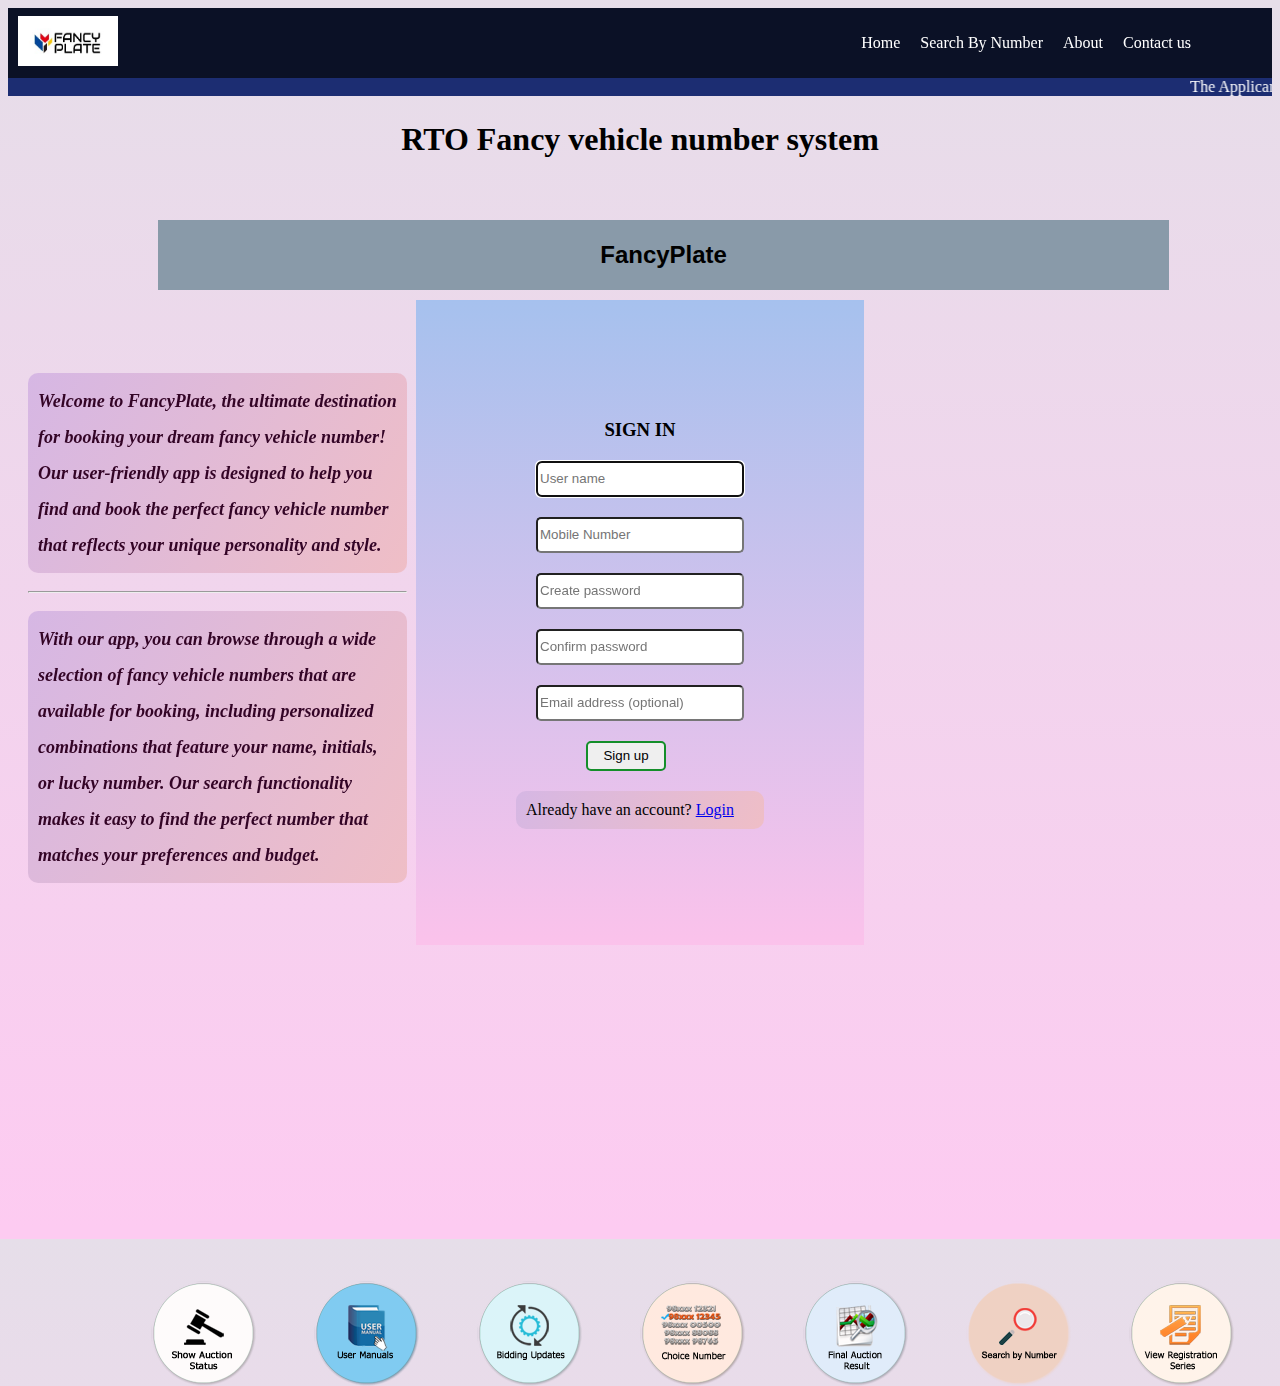
<file: index.html>
<!DOCTYPE html>
<html>

<head>
    <meta charset='utf-8'>
    <meta http-equiv='X-UA-Compatible' content='IE=edge'>
    <title>RTO Fancy vehicle number system</title>
    <meta name='viewport' content='width=device-width, initial-scale=1'>
    <link rel='stylesheet' type='text/css' media='screen' href='main.css'>
</head>

<body>
    <div class="nav">
        <div class="logo"><img src="./image/logo/fancyplate-1.jpg" alt="" height="50px" width="100px"></div>
        <div class="bar"><a href="./index.html">Home</a> </div>
        <div class="bar"><a href="./searchbyno.html">Search By Number</a> </div>
        <div class="bar"><a href="./aboutUs.html">About</a> </div>
        <div class="bar"><a href="./contactus.html">Contact us</a> </div>
    </div>
    <marquee scrollamount="8" behavior="scroll" direction="left"
        style="background-color:rgba(23, 41, 111, 0.98); color:white">The Applicants will have to create their Login
        through New Public User link for Reserving of Registration Mark of Choice/Fancy Number
    </marquee>
    <br>
    <div class="event">
        <div>
            <h1>RTO Fancy vehicle number system
            </h1>
        </div>



    </div>
    <div class="heading">
        <h2>FancyPlate</h2>
    </div>

    <div class="form">
        <div class="inner">
            <form action="">
                <h3 align="center">SIGN IN</h3>
                <div class="item"><input type="text" id="name" placeholder="User name" autofocus required></div>
                <div class="item"><input type="tel" name="num" id="num" placeholder="Mobile Number" required></div>
                <div class="item"><input type="password" name="password" id="" placeholder="Create password" required>
                </div>
                <div class="item"><input type="password" name="password" id="" placeholder="Confirm password" required>
                </div>
                <div class="item"><input type="email" name="email" id="email" placeholder="Email address (optional)">
                </div>
                <div class="item"><button type="submit">Sign up</button></div>
                <div>
                    <p>Already have an account? <a href="./login.html">Login</a></p>
                </div>

            </form>
        </div>
    </div>
    <div class="outer">
        <div class="content co">
            <p> Welcome to FancyPlate, the ultimate destination for booking your dream fancy vehicle number! Our
                user-friendly app is designed to help you find and book the perfect fancy vehicle number that reflects
                your unique personality and style.
            </p>
            <hr>
            <p>With our app, you can browse through a wide selection of fancy vehicle numbers that are available for
                booking, including personalized combinations that feature your name, initials, or lucky number. Our
                search functionality makes it easy to find the perfect number that matches your preferences and budget.
            </p>
        </div>

        <div class="content2 co">
            <p>Our app also features a simple and secure booking process that allows you to complete your booking in
                just a few clicks. You can choose your preferred payment method and receive instant confirmation of your
                booking. </p>
            <hr>
            <p>At FancyPlate, we're committed to providing our customers with the highest level of service and support.
                Our team of experts is always available to assist you with any questions or concerns you may have. We're
                dedicated to ensuring that your booking experience is smooth, easy, and hassle-free.
            </p>
        </div>
    </div>
        <div class="icon">
        <div class="item"><a href="./auctiostatus.html">
                <div class="image1 img">
                    <!--<div class="name"> Show auction</div>-->
                </div>
            </a>

        </div>
        <div class="item"><a href="">
                <div class="image2 img">
                    <!-- <div class="name">User Manuals</div> -->
                </div>
            </a>

        </div>
        <div class="item"><a href="./bindingupdates.html">
                <div class="image3 img">
                    <!-- <div class="name">Bidding updates</div> -->
                </div>
            </a>

        </div>
        <div class="item"><a href="">
                <div class="image4 img">
                    <!-- <div class="name">Choice Number</div> -->
                </div>
            </a>

        </div>
        <div class="item"><a href="">
                <div class="image5 img">
                    <!--<div class="name">Final Auction result</div> -->
                </div>
            </a>

        </div>
        <div class="item">
            <a href="./searchbyno.html">
                <div class="image6 img">
                    <!-- <div class="name"> Search by Number</div> -->
                </div>
            </a>

        </div>
        <div class="item">
            <a href="">
                <div class="image7 img">
                    <!--  <div class="name">Web Registration series</div> -->
                </div>
            </a>

        </div>
    </div>
</body>

</html>
</file>
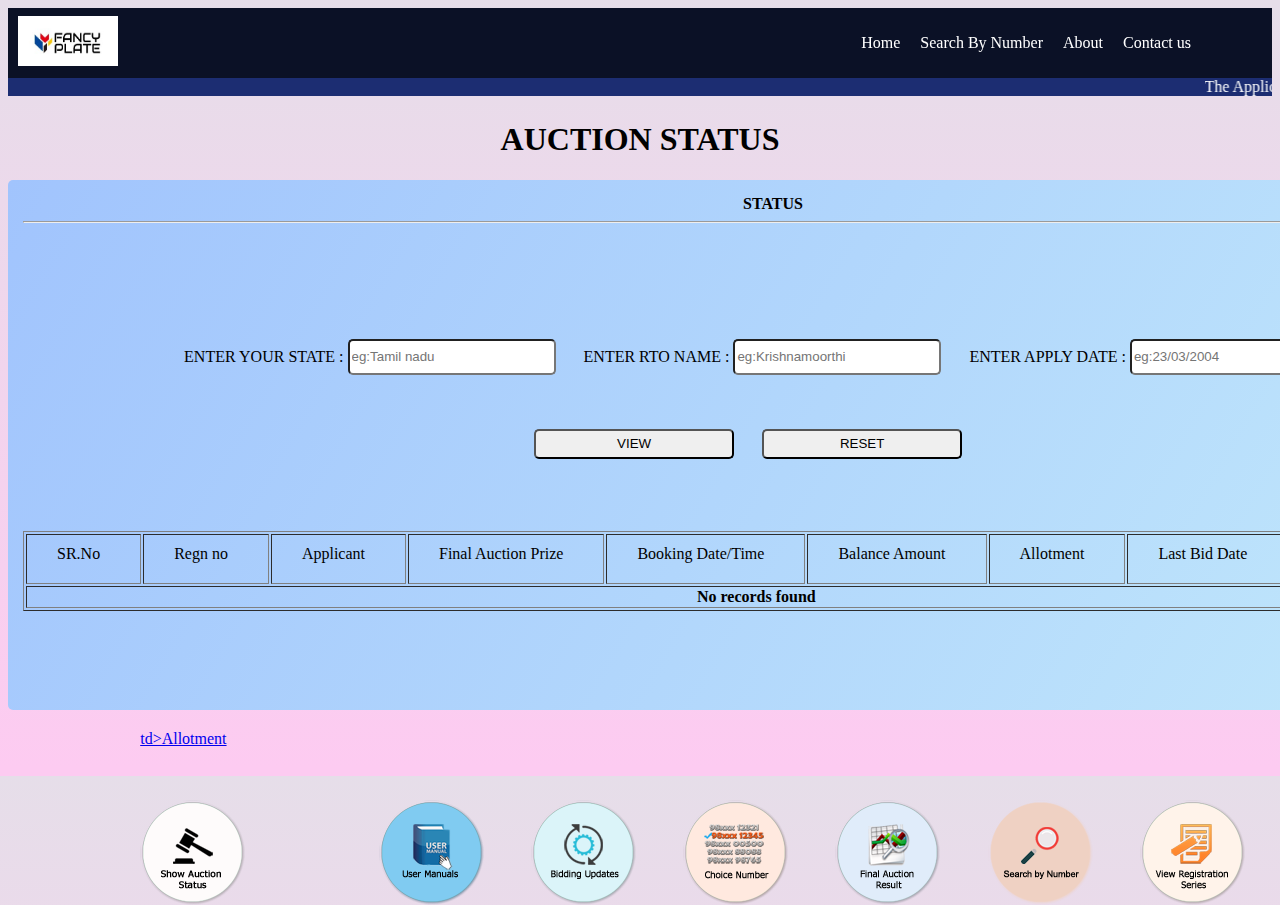
<file: auctiostatus.html>
<!DOCTYPE html>
<html>

<head>
    <meta charset='utf-8'>
    <meta http-equiv='X-UA-Compatible' content='IE=edge'>
    <title>Search by Number</title>
    <meta name='viewport' content='width=device-width, initial-scale=1'>
    <link rel='stylesheet' type='text/css' media='screen' href='main.css'>
</head>

<body>
    <div class="nav">
        <div class="logo"><img src="./image/logo/fancyplate-1.jpg" alt="" height="50px" width="100px"></div>
        <div class="bar"><a href="./index.html">Home</a> </div>
        <div class="bar"><a href="./searchbyno.html">Search By Number</a> </div>
        <div class="bar"><a href="./aboutUs.html">About</a> </div>
        <div class="bar"><a href="./searchbyno.html">Contact us</a> </div>
    </div>
    <marquee scrollamount="8" behavior="scroll" direction="left"
        style="background-color:rgba(23, 41, 111, 0.98); color:white">The Applicants will have to create their Login
        through New Public User link for Reserving of Registration Mark of Choice/Fancy Number
    </marquee>
    <h1 align="center">AUCTION STATUS</h1>
    <div class="box1">
        <div align="center"><b>STATUS</b></div>
        <hr><BR></BR><BR></BR>

        <div class="first">
            <form action="get">
                <br><br>
                ENTER YOUR STATE : <input type="text" placeholder="eg:Tamil nadu">&nbsp;&nbsp;&nbsp;&nbsp;&nbsp;&nbsp;
                ENTER RTO NAME : <input type="text" placeholder="eg:Krishnamoorthi">&nbsp;&nbsp;&nbsp;&nbsp;&nbsp;&nbsp;
                ENTER APPLY DATE : <input type="text" placeholder="eg:23/03/2004">&nbsp;&nbsp;&nbsp;&nbsp;&nbsp;&nbsp;
                <br><br>
                <BR></BR>
                <div class="buttons">
                    <input align="center" type="button" value="VIEW">&nbsp;&nbsp;&nbsp;&nbsp;&nbsp;&nbsp;
                    <input align="center" type="reset" value="RESET">
                </div>  
            </form>
        </div>
        <br><br><br><br>
        <div class="table">
            <table border="1px">
                <tr>
                    <td>SR.No</td>
                    <td>Regn no</td>
                    <td>Applicant</td>
                    <td>Final Auction Prize</td>
                    <td>Booking Date/Time</td>
                    <td>Balance Amount</td>
                    <td>Allotment</td>
                    <td>Last Bid Date</td>
                    <td>Final Acution Price</td>
                </tr>
                <tr>
                    <th colspan="9">No records found</th> 
                </tr>
            </table>
        </div>
    </div><div class="icon">
        <div class="item"><a href="./auctiostatus.html">
                <div class="image1 img">
                    <!--<div class="name"> Show auction</div>-->
                </div>td>Allotment</td>
            </a>

        </div>
        <div class="item"><a href="">
                <div class="image2 img">
                    <!-- <div class="name">User Manuals</div> -->
                </div>
            </a>

        </div>
        <div class="item"><a href="./bindingupdates.html">
                <div class="image3 img">
                    <!-- <div class="name">Bidding updates</div> -->
                </div>
            </a>

        </div>
        <div class="item"><a href="">
                <div class="image4 img">
                    <!-- <div class="name">Choice Number</div> -->
                </div>
            </a>

        </div>
        <div class="item"><a href="">
                <div class="image5 img">
                    <!--<div class="name">Final Auction result</div> -->
                </div>
            </a>

        </div>
        <div class="item">
            <a href="./searchbyno.html">
                <div class="image6 img">
                    <!-- <div class="name"> Search by Number</div> -->
                </div>
            </a>

        </div>
        <div class="item">
            <a href="">
                <div class="image7 img">
                    <!--  <div class="name">Web Registration series</div> -->
                </div>
            </a>

        </div>
    </div>
    </body>
</file>
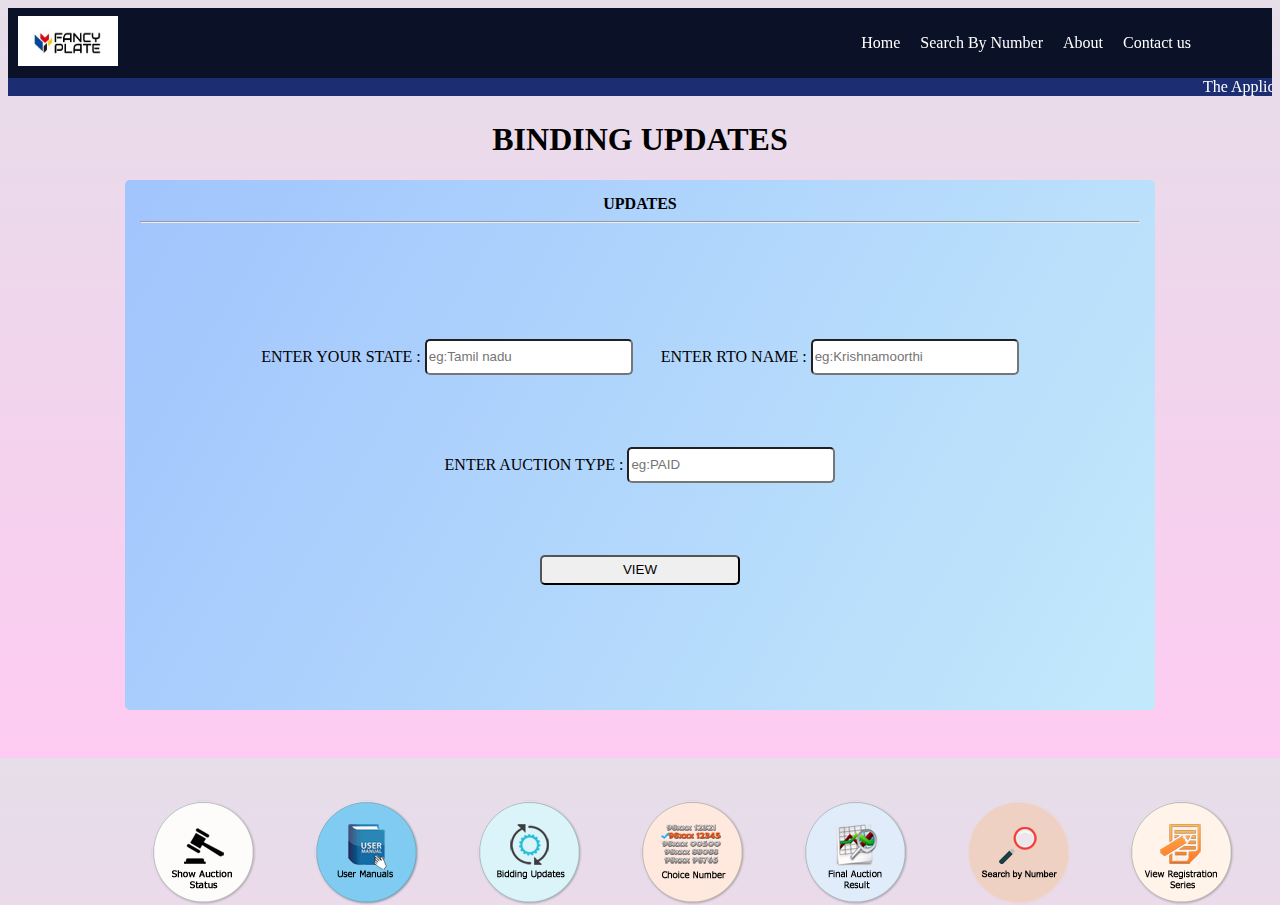
<file: bindingupdates.html>
<!DOCTYPE html>
<html>

<head>
    <meta charset='utf-8'>
    <meta http-equiv='X-UA-Compatible' content='IE=edge'>
    <title>Search by Number</title>
    <meta name='viewport' content='width=device-width, initial-scale=1'>
    <link rel='stylesheet' type='text/css' media='screen' href='main.css'>
</head>

<body>
    <div class="nav">
        <div class="logo"><img src="./image/logo/fancyplate-1.jpg" alt="" height="50px" width="100px"></div>
        <div class="bar"><a href="./index.html">Home</a> </div>
        <div class="bar"><a href="./searchbyno.html">Search By Number</a> </div>
        <div class="bar"><a href="./aboutUs.html">About</a> </div>
        <div class="bar"><a href="./contactus.html">Contact us</a> </div>
    </div>
    <marquee scrollamount="8" behavior="scroll" direction="left"
        style="background-color:rgba(23, 41, 111, 0.98); color:white">The Applicants will have to create their Login
        through New Public User link for Reserving of Registration Mark of Choice/Fancy Number
    </marquee>
    <h1 align="center">BINDING UPDATES</h1>
    <div class="box">
        <div align="center"><b>UPDATES</b></div>
        <hr><BR></BR><BR></BR>

        <div class="first">
            <form action="get">
                <br><br>
                ENTER YOUR STATE : <input type="text" placeholder="eg:Tamil nadu">&nbsp;&nbsp;&nbsp;&nbsp;&nbsp;&nbsp;
                ENTER RTO NAME : <input type="text" placeholder="eg:Krishnamoorthi">
            </form>
        </div>

        <div class="first">
            <form action="get">
                <br><br>
                <BR></BR>
                ENTER AUCTION TYPE : <input type="number" placeholder="eg:PAID">
            </form>
        </div>
        <div class="first">
            <form action="get">
                <br><br>
                <BR></BR>
                <input type="button" value="VIEW">
            </form>
        </div>
    </div><div class="icon">
        <div class="item"><a href="./auctiostatus.html">
                <div class="image1 img">
                    <!--<div class="name"> Show auction</div>-->
                </div>
            </a>

        </div>
        <div class="item"><a href="">
                <div class="image2 img">
                    <!-- <div class="name">User Manuals</div> -->
                </div>
            </a>

        </div>
        <div class="item"><a href="./bindingupdates.html">
                <div class="image3 img">
                    <!-- <div class="name">Bidding updates</div> -->
                </div>
            </a>

        </div>
        <div class="item"><a href="">
                <div class="image4 img">
                    <!-- <div class="name">Choice Number</div> -->
                </div>
            </a>

        </div>
        <div class="item"><a href="">
                <div class="image5 img">
                    <!--<div class="name">Final Auction result</div> -->
                </div>
            </a>

        </div>
        <div class="item">
            <a href="./searchbyno.html">
                <div class="image6 img">
                    <!-- <div class="name"> Search by Number</div> -->
                </div>
            </a>

        </div>
        <div class="item">
            <a href="">
                <div class="image7 img">
                    <!--  <div class="name">Web Registration series</div> -->
                </div>
            </a>

        </div>
    </div>
    </body>
</file>
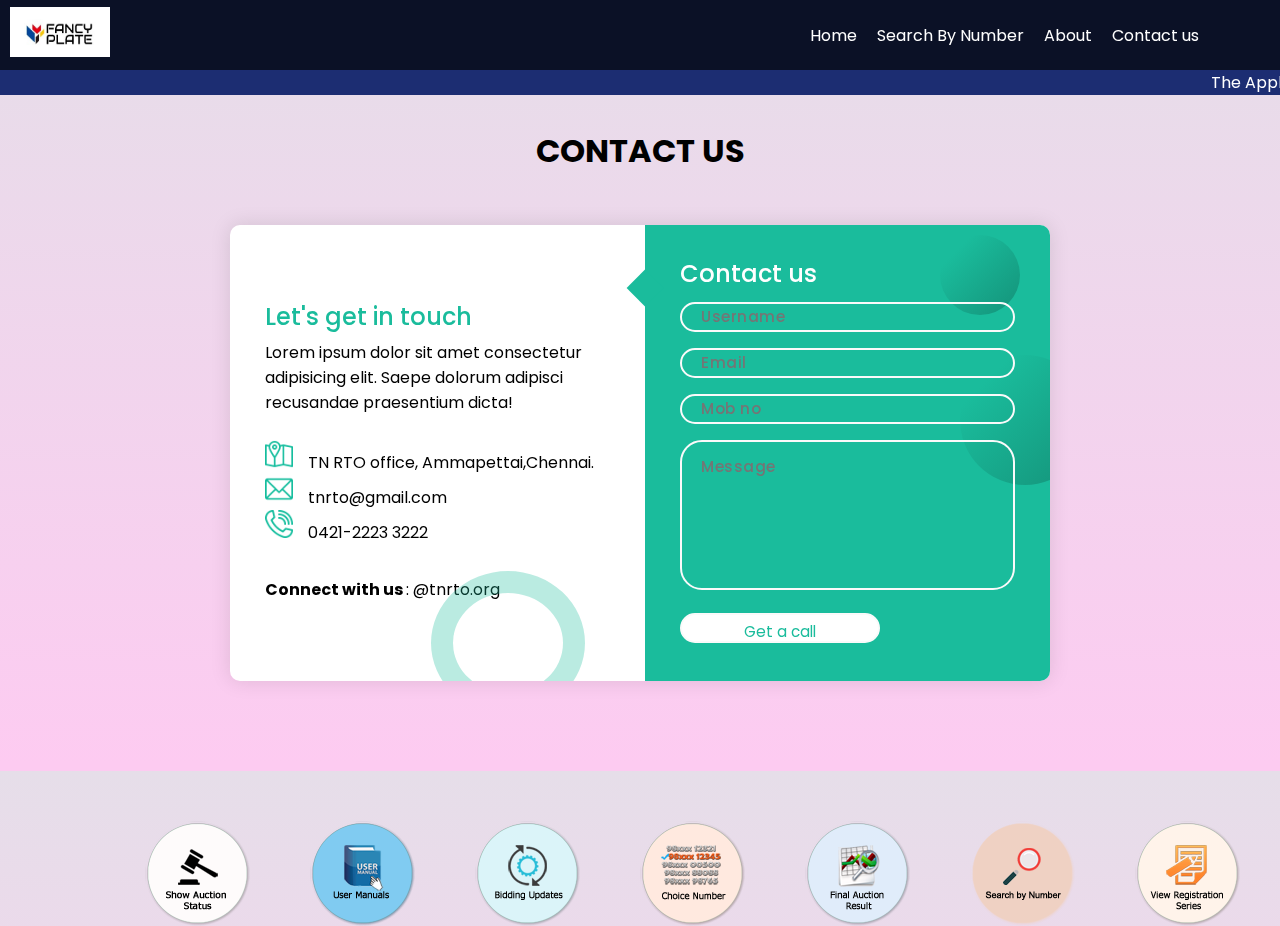
<file: contactus.html>
<!DOCTYPE html>
<html>

<head>
    <meta charset='utf-8'>
    <meta http-equiv='X-UA-Compatible' content='IE=edge'>
    <title>Search by Number</title>
    <meta name='viewport' content='width=device-width, initial-scale=1'>
    <link rel='stylesheet' type='text/css' media='screen' href='main.css'>
    <link rel="stylesheet" href="style.css">
</head>

<body>
    <div class="nav">
        <div class="logo"><img src="./image/logo/fancyplate-1.jpg" alt="" height="50px" width="100px"></div>
        <div class="bar"><a href="./index.html">Home</a> </div>
        <div class="bar"><a href="./searchbyno.html">Search By Number</a> </div>
        <div class="bar"><a href="./aboutUs.html">About</a> </div>
        <div class="bar"><a href="./contactus.html">Contact us</a> </div>
    </div>
    <marquee scrollamount="8" behavior="scroll" direction="left"
        style="background-color:rgba(23, 41, 111, 0.98); color:white">The Applicants will have to create their Login
        through New Public User link for Reserving of Registration Mark of Choice/Fancy Number
    </marquee>
    <br><br>
    <h1 align="center">CONTACT US</h1>
    <br><br>
    <div class="form">
        <div class="contact-info">
          <h3 class="title">Let's get in touch</h3>
            Lorem ipsum dolor sit amet consectetur adipisicing elit. Saepe
            dolorum adipisci recusandae praesentium dicta!
            <br><br>
          <div class="info">
            <div class="information">
              <img src="image/location.png" class="icon1" alt="" />
              TN RTO office, Ammapettai,Chennai.
            </div>
            <div class="information">
              <img src="image/email.png" class="icon1" alt="" />
              tnrto@gmail.com
            </div>
            <div class="information">
              <img src="image/phone.png" class="icon1" alt="" />
              0421-2223 3222
            </div>
          </div>

          <div class="social-media">
            <b>Connect with us </b>: @tnrto.org
            <br>
            
          </div>
        </div>

        <div class="contact-form">
          <span class="circle one"></span>
          <span class="circle two"></span>

          <form action="index.html" autocomplete="off">
            <h3 class="title">Contact us</h3>
            <div class="input-container">
              <input type="text" name="name" class="input" placeholder="Username"/>
            </div>
            <div class="input-container">
              <input type="email" name="email" class="input" placeholder="Email" />
            </div>
            <div class="input-container">
              <input type="tel" name="phone" class="input" placeholder="Mob no"/>
            </div>
            <div class="input-container textarea">
              <textarea name="message" class="input" placeholder="Message"></textarea>
            </div>
            <input type="submit" value="Get a call" class="btn"/>
          </form>
        </div>
      </div>
  <br><br>
    </div><div class="icon">
        <div class="item"><a href="./auctiostatus.html">
                <div class="image1 img">
                    <!--<div class="name"> Show auction</div>-->
                </div>
            </a>

        </div>
        <div class="item"><a href="">
                <div class="image2 img">
                    <!-- <div class="name">User Manuals</div> -->
                </div>
            </a>

        </div>
        <div class="item"><a href="./bindingupdates.html">
                <div class="image3 img">
                    <!-- <div class="name">Bidding updates</div> -->
                </div>
            </a>

        </div>
        <div class="item"><a href="">
                <div class="image4 img">
                    <!-- <div class="name">Choice Number</div> -->
                </div>
            </a>

        </div>
        <div class="item"><a href="">
                <div class="image5 img">
                    <!--<div class="name">Final Auction result</div> -->
                </div>
            </a>

        </div>
        <div class="item">
            <a href="./searchbyno.html">
                <div class="image6 img">
                    <!-- <div class="name"> Search by Number</div> -->
                </div>
            </a>

        </div>
        <div class="item">
            <a href="">
                <div class="image7 img">
                    <!--  <div class="name">Web Registration series</div> -->
                </div>
            </a>

        </div>
    </div>
    </body>
</file>
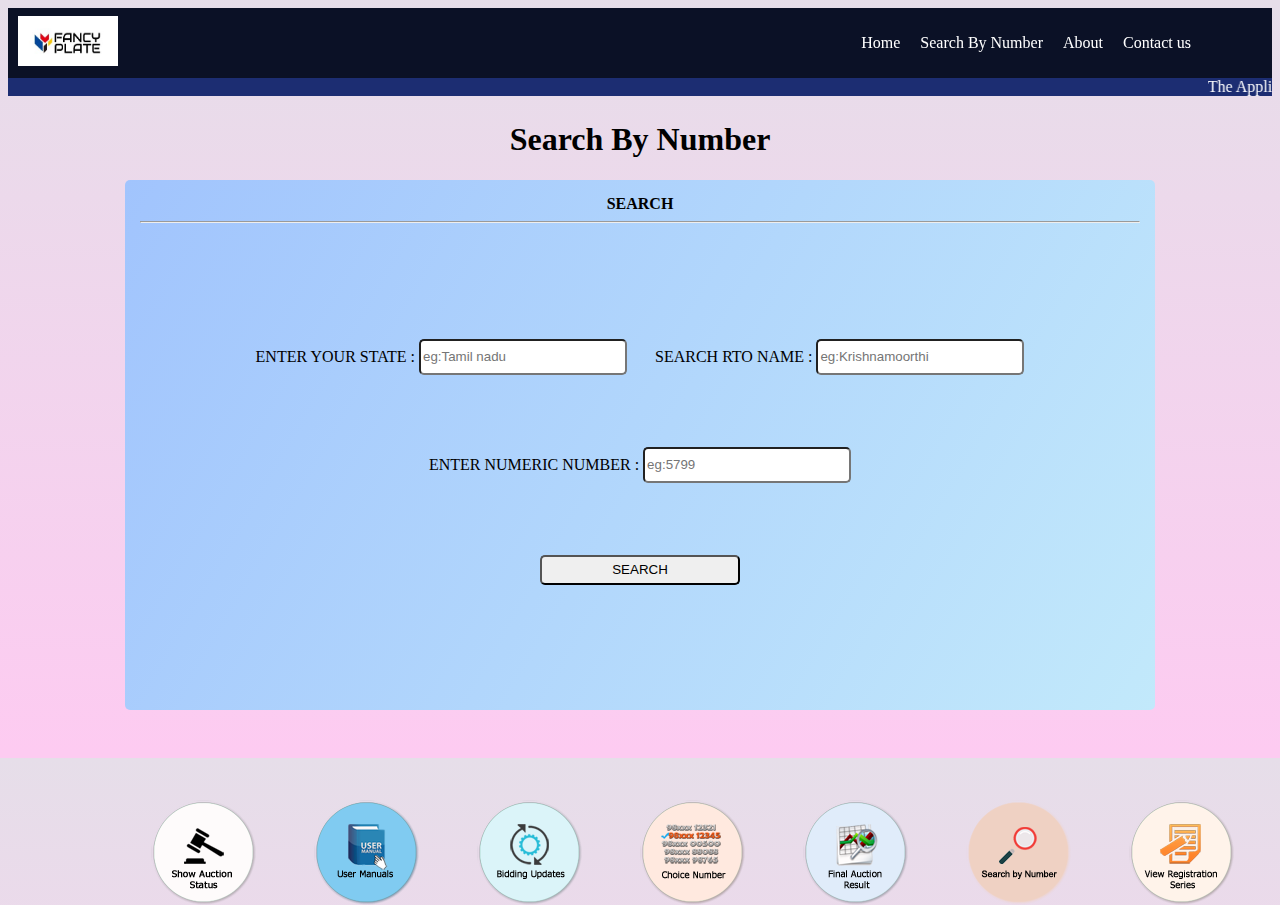
<file: searchbyno.html>
<!DOCTYPE html>
<html>

<head>
    <meta charset='utf-8'>
    <meta http-equiv='X-UA-Compatible' content='IE=edge'>
    <title>Search by Number</title>
    <meta name='viewport' content='width=device-width, initial-scale=1'>
    <link rel='stylesheet' type='text/css' media='screen' href='main.css'>
</head>

<body>
    <div class="nav">
        <div class="logo"><img src="./image/logo/fancyplate-1.jpg" alt="" height="50px" width="100px"></div>
        <div class="bar"><a href="./index.html">Home</a> </div>
        <div class="bar"><a href="./searchbyno.html">Search By Number</a> </div>
        <div class="bar"><a href="./aboutUs.html">About</a> </div>
        <div class="bar"><a href="./contactus.html">Contact us</a> </div>
    </div>
    <marquee scrollamount="8" behavior="scroll" direction="left"
        style="background-color:rgba(23, 41, 111, 0.98); color:white">The Applicants will have to create their Login
        through New Public User link for Reserving of Registration Mark of Choice/Fancy Number
    </marquee>
    <h1 align="center">Search By Number </h1>
    <div class="box">
        <div align="center"><b>SEARCH</b></div>
        <hr><BR></BR><BR></BR>

        <div class="first">
            <form action="get">
                <br><br>
                ENTER YOUR STATE : <input type="text" placeholder="eg:Tamil nadu">&nbsp;&nbsp;&nbsp;&nbsp;&nbsp;&nbsp;
                SEARCH RTO NAME : <input type="text" placeholder="eg:Krishnamoorthi">
            </form>
        </div>

        <div class="first">
            <form action="get">
                <br><br>
                <BR></BR>
                ENTER NUMERIC NUMBER : <input type="number" placeholder="eg:5799">
            </form>
        </div>
        <div class="first">
            <form action="get">
                <br><br>
                <BR></BR>
                <input type="button" value="SEARCH">
            </form>
        </div>
    </div><div class="icon">
        <div class="item"><a href="./auctiostatus.html">
                <div class="image1 img">
                    <!--<div class="name"> Show auction</div>-->
                </div>
            </a>

        </div>
        <div class="item"><a href="">
                <div class="image2 img">
                    <!-- <div class="name">User Manuals</div> -->
                </div>
            </a>

        </div>
        <div class="item"><a href="./bindingupdates.html">
                <div class="image3 img">
                    <!-- <div class="name">Bidding updates</div> -->
                </div>
            </a>

        </div>
        <div class="item"><a href="">
                <div class="image4 img">
                    <!-- <div class="name">Choice Number</div> -->
                </div>
            </a>

        </div>
        <div class="item"><a href="">
                <div class="image5 img">
                    <!--<div class="name">Final Auction result</div> -->
                </div>
            </a>

        </div>
        <div class="item">
            <a href="./searchbyno.html">
                <div class="image6 img">
                    <!-- <div class="name"> Search by Number</div> -->
                </div>
            </a>

        </div>
        <div class="item">
            <a href="">
                <div class="image7 img">
                    <!--  <div class="name">Web Registration series</div> -->
                </div>
            </a>

        </div>
    </div>
    </body>
</file>
<file: main.css>
body{
    background-image: linear-gradient(to top, #fdcbf1 0%, #fdcbf1 1%, #e6dee9 100%);
}
.nav{
    background-color: rgba(6, 12, 34, 0.98);
    display: flex;
    width: 100;
    height: 70px;
    color: white;
    padding-right: 70px;
    justify-content: right;
    align-items: center;
    right: 50px;
    position: sticky;
}
.bar{
    padding: 10px;
}
.line{
    background-color: red;
    margin-top: 4px;
    width: 50px;
    height: 3px;
    border-radius :15%;
    
}
.event{
    display: flex;
    flex-wrap: wrap;
    align-items: center;
    justify-content: center;
}
.heading{
    margin-top:40px;
    margin-left: 150px;
    height: 70px;
    background-color: rgb(137, 154, 169);
    width: 80% ;
    text-align: center;
    display: flex;
    align-items: center;
    justify-content: center;
    font-family:sans-serif
    
}
.line1{
    background-color: red;
    margin-top: 40px;
    width: 50px;
    height: 3px;
    border-radius :15%;
    position: absolute;   
}
.logo{
    position: absolute;
    left:10px;   
}
.form{
    position: relative;
    display: flex;
    flex-direction: column;
    justify-content: center;
    margin: 0 auto;
    align-items: center;
    gap: 10px;
    
}
.inner{
    margin: 10px 20px ;
    padding: 100px;
    background-image: linear-gradient(to top, #fbc2eb 0%, #a6c1ee 100%);
}
.item{
    margin: 20px;
    
}
input{
    border: 1px transparent gray;
    border-radius: 5px;
    height: 30px;
    width: 200px;
}
button{
    position: relative;
    left: 50px;
    height: 30px;
    width: 80px;
    border: 2px solid rgb(20, 142, 42);
    border-radius: 5px;
    transition-duration: 0.4s;
    cursor: pointer;
}
button:hover{
    background-image: linear-gradient(120deg, #d4fc79 0%, #96e6a1 100%);
    box-shadow: 5px 10px 18px #0b110f;
}
.login
{
    left :180px;
}
.link>a{
    position: relative;
    left:45px
}
.bar > a{
    text-decoration: none;
    color:white;
    text-decoration-line: none;
    position: relative;
    right: 1px;

}
li{
    font-size:20px
}
.box{
    width: 1000px;
    height: 500px;
    margin: 0 auto;
    padding: 15px;
    border-radius: 5px;
    background-repeat: repeat   ;
    background-image: linear-gradient(120deg, #a1c4fd 0%, #c2e9fb 100%);
}
.inner:hover{
    box-shadow: 5px 10px 18px #1d074a;
}
.icon{
   /* display: grid;
    gap: 1px;
    grid-template-rows: auto;
    grid-template-columns: auto auto auto auto auto auto auto ;
*/
display: flex;
flex-direction: row;
justify-content: space-evenly;
}

.image1{
    background-image: url(./image/icon/sas-icon.png);
}
.image2{
    background-image: url(./image/icon/um-icon.png);
}
.image3{
    background-image: url(./image/icon/bp-icon.png);
}
.image4{
    background-image: url(./image/icon/cn-icon.png);
}
.image5{
    background-image: url(./image/icon/far-icon.png);
}
.image6{
    background-image: url(./image/icon/sbn-icon.png);
}
.image7{
    background-image: url(./image/icon/vrs-icon.png);
}

.img{
    display: block;
    position: absolute;
    width: 105px;
    height: 105px;
    background-repeat: no-repeat;
    margin-top: 70px;
    cursor: pointer;
   
   
}
.img{
   display: flex;
   justify-content: center;
   align-items: center;
   flex-wrap: wrap;
   align-content: center;
   text-decoration: none;
  /* text-shadow: #96e6a1;
   color: rgb(236, 234, 234);
   backface-visibility: hidden;
   transition-delay: 0;
    transition-timing-function: ease-in-out;
    transition-duration: 0.6;
    transition-property: all;
 
}
.item1{
    display: flex;
}
a:hover{
    background-color: rgb(17, 17, 136);
    color: black;
    font-weight:bold;
    font-size:12px;
 
}*/

}
.content{
    display: block;
    width: 30%;
    height: 100px;
    position: relative;
    bottom: 600px;
    font-size: 18px;
    padding-left: 20px;
    font-family: fantasy;
    font-style: italic;
    font-weight: bold;
    color: #330426;
    line-height: 200%;

}
p{
    background-image: linear-gradient(120deg, #d6b7e4 0%, #efbec6 100%);
    background-repeat: repeat;
    padding: 10px;
    border-radius: 10px;
    transition: cubic-bezier(0.075, 0.82, 0.165, 1)
}
p:hover{
    box-shadow: 5px 10px 18px #330426;
}
.content2{
    display: block;
    width: 30%;
    height: 100px;
    position: relative;
    left:1270px;
    bottom: 720px;
    font-size: 18px;
    padding-left: 20px;
    font-family: fantasy;
    font-style: italic;
    font-weight: bold;
    color: #330426;
    line-height: 200%;

}
.box:hover{
    box-shadow: 5px 10px 18px #330426;
}
.img:hover{
    box-shadow: 5px 10px 18px #330426;
    border-radius: 50%;
}
.first{
    display: flex;
    flex-direction: row;
    align-items: center;
    justify-content: space-evenly;
}
.box1{
    width: 1500px;
    height: 500px;
    margin: 0 auto;
    padding: 15px;
    border-radius: 5px;
    background-repeat: repeat;
    background-image: linear-gradient(120deg, #a1c4fd 0%, #c2e9fb 100%);
}
.box1:hover{
    box-shadow: 5px 10px 18px #330426;
}
.buttons{
    margin-left: 350px;
}
td {
    padding-top: 10px;
    padding-bottom: 20px;
    padding-left: 30px;
    padding-right: 40px;
    
  }
</file>
<file: style.css>
@import url("https://fonts.googleapis.com/css2?family=Poppins:wght@100;200;300;400;500;600;700;800&display=swap");
* {
  margin: 0;
  padding: 0;
  box-sizing: border-box;
}

body,
input,
textarea {
  font-family: "Poppins", sans-serif;
}
.container {
  position: relative;
  width: 1000px;
  height: 500px;
  margin: 0 auto;
  padding: 15px;
  border-radius: 5px;
  background-color: #fafafa;
  overflow: hidden;
  display: flex;
  align-items: center;
  justify-content: center;
}

.form {
  width: 100%;
  max-width: 820px;
  background-color: #fff;
  border-radius: 10px;
  box-shadow: 0 0 20px 1px rgba(0, 0, 0, 0.1);
  z-index: 1000;
  overflow: hidden;
  display: grid;
  grid-template-columns: repeat(2, 1fr);
}

.contact-form {
  background-color: #1abc9c;
  position: relative;
}

.circle {
  border-radius: 50%;
  background: linear-gradient(135deg, transparent 20%, #149279);
  position: absolute;
}

.circle.one {
  width: 130px;
  height: 130px;
  top: 130px;
  right: -40px;
}

.circle.two {
  width: 80px;
  height: 80px;
  top: 10px;
  right: 30px;
}

.contact-form:before {
  content: "";
  position: absolute;
  width: 26px;
  height: 26px;
  background-color: #1abc9c;
  transform: rotate(45deg);
  top: 50px;
  left: -13px;
}

form {
  padding: 2.3rem 2.2rem;
  z-index: 10;
  overflow: hidden;
  position: relative;
}

.title {
  color: #fff;
  font-weight: 500;
  font-size: 1.5rem;
  line-height: 1;
  margin-bottom: 0.7rem;
}

.input-container {
  position: relative;
  margin: 1rem 0;
}

.input {
  width: 100%;
  outline: none;
  border: 2px solid #fafafa;
  background: none;
  padding: 0.6rem 1.2rem;
  color: #fff;
  font-weight: 500;
  font-size: 0.95rem;
  letter-spacing: 0.5px;
  border-radius: 25px;
  transition: 0.3s;
}

textarea.input {
  padding: 0.8rem 1.2rem;
  min-height: 150px;
  border-radius: 22px;
  resize: none;
  overflow-y: auto;
}

.input-container label {
  position: absolute;
  top: 50%;
  left: 15px;
  transform: translateY(-50%);
  padding: 0 0.4rem;
  color: #fafafa;
  font-size: 0.9rem;
  font-weight: 400;
  pointer-events: none;
  z-index: 1000;
  transition: 0.5s;
}

.input-container.textarea label {
  top: 1rem;
  transform: translateY(0);
}

.btn {
  padding: 0.6rem 1.3rem;
  background-color: #fff;
  border: 2px solid #fafafa;
  font-size: 0.95rem;
  color: #1abc9c;
  line-height: 1;
  border-radius: 25px;
  outline: none;
  cursor: pointer;
  transition: 0.3s;
  margin: 0;
}

.btn:hover {
  background-color: transparent;
  color: #fff;
}

.input-container span {
  position: absolute;
  top: 0;
  left: 25px;
  transform: translateY(-50%);
  font-size: 0.8rem;
  padding: 0 0.4rem;
  color: transparent;
  pointer-events: none;
  z-index: 500;
}

.input-container span:before,
.input-container span:after {
  content: "";
  position: absolute;
  width: 10%;
  opacity: 0;
  transition: 0.3s;
  height: 5px;
  background-color: #1abc9c;
  top: 50%;
  transform: translateY(-50%);
}

.input-container span:before {
  left: 50%;
}

.input-container span:after {
  right: 50%;
}

.input-container.focus label {
  top: 0;
  transform: translateY(-50%);
  left: 25px;
  font-size: 0.8rem;
}

.input-container.focus span:before,
.input-container.focus span:after {
  width: 50%;
  opacity: 1;
}

.contact-info {
  padding: 2.3rem 2.2rem;
  position: relative;
}

.contact-info .title {
  color: #1abc9c;
}

.text {
  color: #333;
  margin: 1.5rem 0 2rem 0;
}n

.information {
  display: flex;
  color: #555;
  margin: 0.7rem 0;
  align-items: center;
  font-size: 0.95rem;
}

.icon1 {
  width: 28px;
  margin-right: 0.7rem;
}

.social-media {
  padding: 2rem 0 0 0;
}

.social-media p {
  color: #333;
}

.social-icons {
  display: flex;
  margin-top: 0.5rem;
}

.social-icons a {
  width: 35px;
  height: 35px;
  border-radius: 5px;
  background: linear-gradient(45deg, #1abc9c, #149279);
  color: #fff;
  text-align: center;
  line-height: 35px;
  margin-right: 0.5rem;
  transition: 0.3s;
}

.social-icons a:hover {
  transform: scale(1.05);
}

.contact-info:before {
  content: "";
  position: absolute;
  width: 110px;
  height: 100px;
  border: 22px solid #1abc9c;
  border-radius: 50%;
  bottom: -77px;
  right: 50px;
  opacity: 0.3;
}

.big-circle {
  position: absolute;
  width: 500px;
  height: 500px;
  border-radius: 50%;
  background: linear-gradient(to bottom, #1cd4af, #159b80);
  bottom: 50%;
  right: 50%;
  transform: translate(-40%, 38%);
}

.big-circle:after {
  content: "";
  position: absolute;
  width: 360px;
  height: 360px;
  background-color: #fafafa;
  border-radius: 50%;
  top: calc(50% - 180px);
  left: calc(50% - 180px);
}

.square {
  position: absolute;
  height: 400px;
  top: 50%;
  left: 50%;
  transform: translate(181%, 11%);
  opacity: 0.2;
}

@media (max-width: 850px) {
  .form {
    grid-template-columns: 1fr;
  }

  .contact-info:before {
    bottom: initial;
    top: -75px;
    right: 65px;
    transform: scale(0.95);
  }

  .contact-form:before {
    top: -13px;
    left: initial;
    right: 70px;
  }

  .square {
    transform: translate(140%, 43%);
    height: 350px;
  }

  .big-circle {
    bottom: 75%;
    transform: scale(0.9) translate(-40%, 30%);
    right: 50%;
  }

  .text {
    margin: 1rem 0 1.5rem 0;
  }

  .social-media {
    padding: 1.5rem 0 0 0;
  }
}

@media (max-width: 480px) {
  .container {
    padding: 1.5rem;
  }

  .contact-info:before {
    display: none;
  }

  .square,
  .big-circle {
    display: none;
  }

  form,
  .contact-info {
    padding: 1.7rem 1.6rem;
  }

  .text,
  .information,
  .social-media p {
    font-size: 0.8rem;
  }

  .title {
    font-size: 1.15rem;
  }

  .social-icons a {
    width: 30px;
    height: 30px;
    line-height: 30px;
  }

  .icon {
    width: 23px;
  }

  .input {
    padding: 0.45rem 1.2rem;
  }

  .btn {
    padding: 0.45rem 1.2rem;
  }
}
</file>
